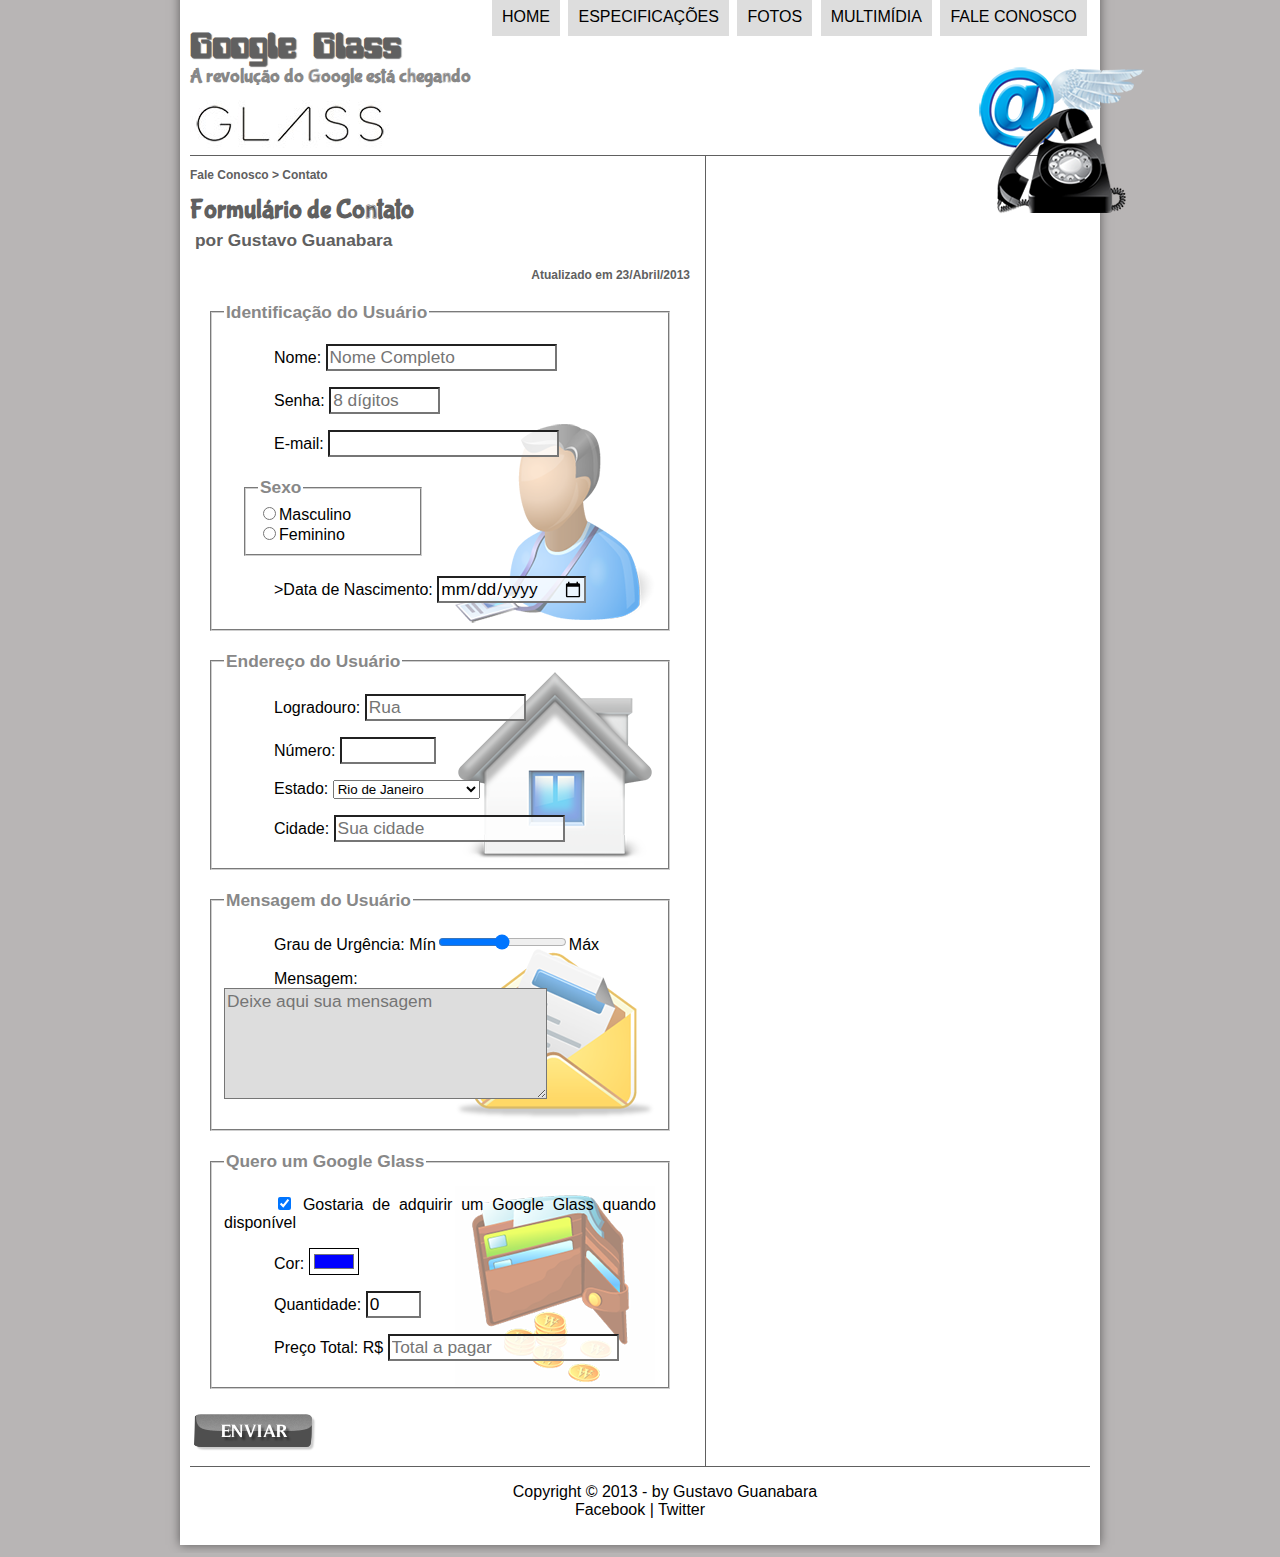
<file: fale-conosco.html>
<!DOCTYPE html>
<html lang="pt-br">

<head>   
    <meta charset="UTF-8"/>
    <title>Tudo sobre Google Glass</title>
    <link rel="stylesheet" href="_css/estilo.css"/>
    <link rel="stylesheet" href="_css/form.css"/>
    <script language="javascript" src="_javascript/funcoes.js"></script>
    <script>
        function calc_total() {
            var qtd = parseInt(document.getElementById('cQtd').value);
            var tot = qtd * 1500;
            document.getElementById('cTot').value = tot;
        }
    </script>
</head> 

<body>
<div id="interface">

    <header id="cabecalho">
    <hgroup>
        <h1>Google Glass</h1>
        <h2>A revolução do Google está chegando</h2>
    </hgroup>

    <img id="icone" src="_imagens/contato.png"/>
 
<nav id="menu">
    <h1>Menu Principal</h1>
    <ul>
        <li onmouseover="mudaFoto('_imagens/home.png')" onmouseout="mudaFoto('_imagens/contato.png')"><a href="index.html">Home</a></li>
        <li onmouseover="mudaFoto('_imagens/especificacoes.png')" onmouseout="mudaFoto('_imagens/contato.png')"><a href="specs.html">Especificações</a></li>
        <li onmouseover="mudaFoto('_imagens/fotos.png')" onmouseout="mudaFoto('_imagens/contato.png')"><a href="fotos.html">Fotos</a></li>
        <li onmouseover="mudaFoto('_imagens/multimidia.png')" onmouseout="mudaFoto('_imagens/contato.png')"><a href="multimidia.html">Multimídia</a></li>
        <li onmouseover="mudaFoto('_imagens/contato.png')" onmouseout="mudaFoto('_imagens/contato.png')"><a href="fale-conosco.html">Fale conosco</a></li>
    </ul>
</nav>
    
</header>   

<section id="corpo">
    <article id="noticia-principal">
    <header id="cabecalho-artigo">
        <hgroup>
                <h3>Fale Conosco > Contato</h3>
                <h1>Formulário de Contato</h1>
                <h2>por Gustavo Guanabara</h2> 
                <h3 class="direita">Atualizado em 23/Abril/2013</h3>
        </hgroup>
    </header>

<form method="post" id="fContato" action="mailto:contato@cursoemvideo.com" oninput="calc_total();">
    <fieldset id="usuario"><legend>Identificação do Usuário</legend>
        <p><label for="cNome">Nome:</label>
        <input type="text" name="tNome" id="cNome" size="20" maxlength="30" placeholder="Nome Completo"/></p>
        <p><label for="cSenha">Senha:</label>
        <input type="password" name="tSenha" id="cSenha" size="8" maxlength="8" placeholder="8 dígitos"/></p> 
        <p><label for="cEmail">E-mail:</label>
        <input type="email" name="tEmail" id="cEmail" size="20" maxlength="40"/></p>
        <fieldset id="sexo"><legend>Sexo</legend>
            <input type="radio" name="tSexo" id="cMasc"/><label for="cMasc">Masculino</label><br/>
            <input type="radio" name="tSexo" id="cFem"/><label for="cFem">Feminino</label>
        </fieldset>
        <p><label for="cNasc">>Data de Nascimento:</label>
        <input type="date" name="tNasc" id="cNasc"/></p> 
    </fieldset>

    <fieldset id="endereco"><legend>Endereço do Usuário</legend>
        <p><label for="cRua">Logradouro: </label> 
        <input type="text" name="tRua" id="cRua" size="13" maxLength="80" placeholder="Rua"/></p>
        <p><label for="cNum">Número: </label> 
        <input type="number" name="tNum" id="cNum" min="0" max="99999"/></p>
        <p><label for="cEst">Estado:</label>
        <select name="tEst" id="cEst">
            <optgroup label="Região Sudeste">
                <option value="RJ" selected>Rio de Janeiro</option>
                <option value="SP">São Paulo</option>
                <option value="PE">Minas Gerais</option>
            </optgroup>

            <optgroup label="Região Sul">
                <option value="PR">Paraná</option>
                <option value="RS">Rio Grande do Sul</option>
                <option value="SC">Santa Catarina</option>
            </optgroup>

        </select></p>
        <p><label for="cCid">Cidade:</label>
        <input type="text" name="tCid" id="cCid" maxlength="40" size="20" placeholder="Sua cidade" list="cidades"></p>
        <datalist id="cidades">
            <option value="Rio de Janeiro"></option>
            <option value="Nova Iguaçu"></option>
            <option value="Niterói"></option>
            <option value="Belford Roxo"></option>
        </datalist>

    </fieldset>

    <fieldset id="mensagem"><legend>Mensagem do Usuário</legend>
        <p><label for="cUrg">Grau de Urgência:</label>
        Mín<input type="range" name="tUrg" id="cUrg" min="0" max="10" step="0.5"/>Máx</p> 
        <p><label for="cMsg">Mensagem:</label>
        <textarea name="tMsg" id="cMsg" cols="30" rows="5" placeholder="Deixe aqui sua mensagem"></textarea></p>
    </fieldset>
    <fieldset id="pedido"><legend>Quero um Google Glass</legend>
        <p><input type="checkbox" name="tPed" id="cPed" checked/>
        <label for="cPed">Gostaria de adquirir um Google Glass quando disponível</label></p>
        <p><label for="cCor">Cor:</label>
        <input type="color" name="tCor" id="cCor" value="#0000FF"/></p>
        <p><label for="cQtd">Quantidade:</label>
        <input type="number" name="tQtd" id="cQtd" min="0" max="5" value="0"/></p>
        <p><label for="cTot">Preço Total: R$</label>
        <input type="text" name="tTot" id="cTot" placeholder="Total a pagar" readonly/></p>

    </fieldset>

    <input type="image" name="tEnviar" src="_imagens/botao-enviar.png">
</form>

    </article>
</section>

<footer id="rodape">
<p>Copyright &copy; 2013 - by Gustavo Guanabara<br/>
<a href="http://facebook.com" target="_blank">Facebook</a> | <a href="http://twitter.com" target="_blank">Twitter</a></p>
</fotter>
</div>
</body>
</html>
</file>
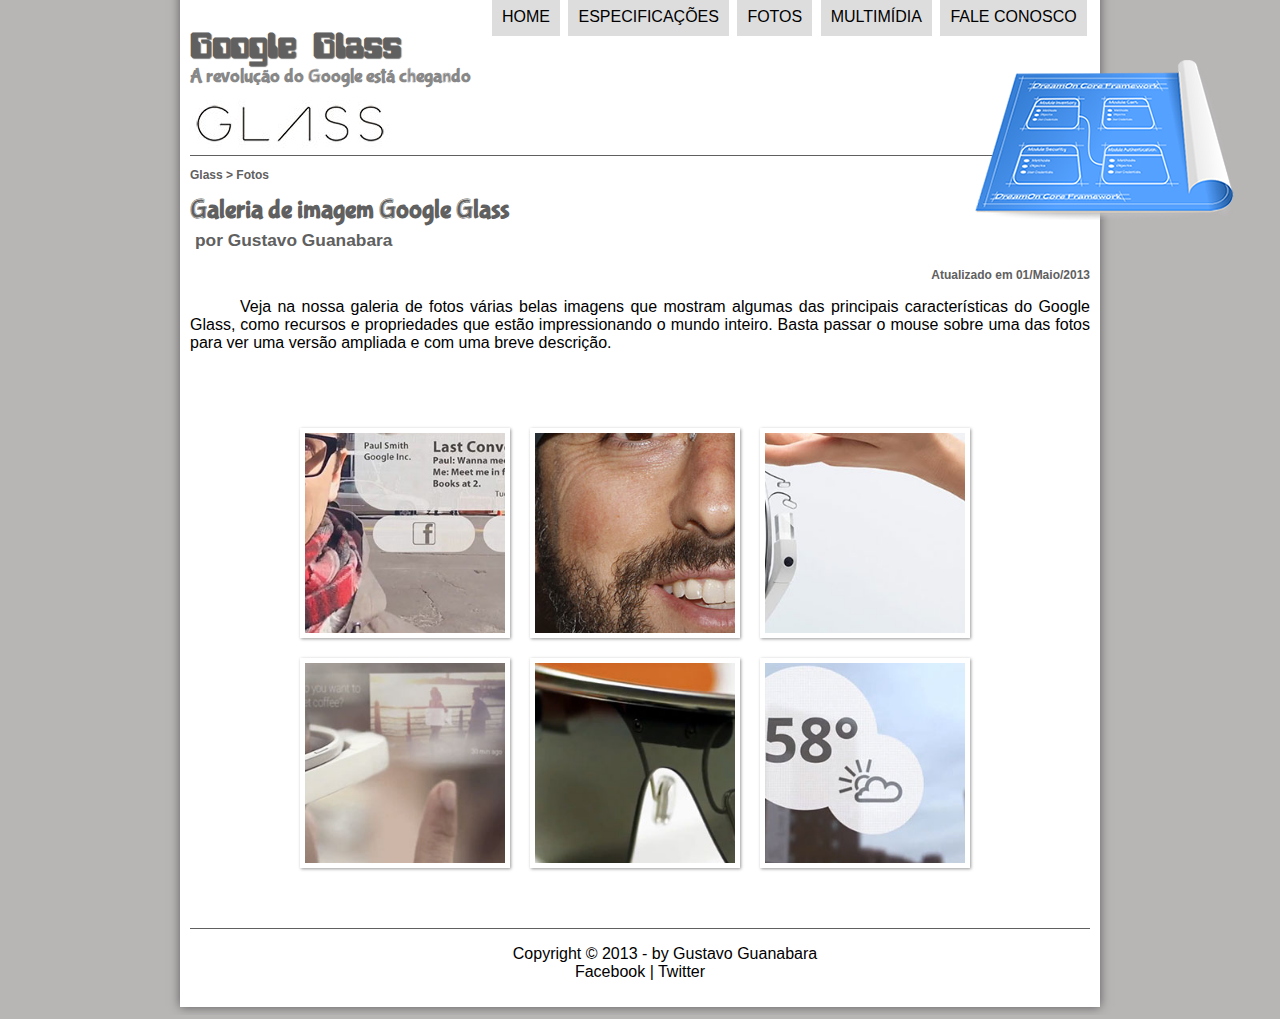
<file: fotos.html>
<!DOCTYPE html>
<html lang="pt-br">

<head>   
    <meta charset="UTF-8"/>
    <title>Tudo sobre Google Glass</title>
    <link rel="stylesheet" href="_css/estilo.css"/>
    <link rel="stylesheet" href="_css/fotos.css"/>
    <script language="javascript" src="_javascript/funcoes.js"></script>
</head> 

<body>
<div id="interface">

    <header id="cabecalho">
    <hgroup>
        <h1>Google Glass</h1>
        <h2>A revolução do Google está chegando</h2>
    </hgroup>

    <img id="icone" src="_imagens/especificacoes.png"/>
 
<nav id="menu">
    <h1>Menu Principal</h1>
    <ul>
        <li onmouseover="mudaFoto('_imagens/home.png')" onmouseout="mudaFoto('_imagens/fotos.png')"><a href="index.html">Home</a></li>
        <li onmouseover="mudaFoto('_imagens/especificacoes.png')" onmouseout="mudaFoto('_imagens/fotos.png')"><a href="specs.html">Especificações</a></li>
        <li onmouseover="mudaFoto('_imagens/fotos.png')" onmouseout="mudaFoto('_imagens/fotos.png')"><a href="fotos.html">Fotos</a></li>
        <li onmouseover="mudaFoto('_imagens/multimidia.png')" onmouseout="mudaFoto('_imagens/fotos.png')"><a href="multimidia.html">Multimídia</a></li>
        <li onmouseover="mudaFoto('_imagens/contato.png')" onmouseout="mudaFoto('_imagens/fotos.png')"><a href="fale-conosco.html">Fale conosco</a></li>
    </ul>
</nav>
    
</header>   

<section id="corpo-full">
    <article id="noticia-principal">
        <header id="cabecalho-artigo">
            <hgroup>
                    <h3>Glass > Fotos</h3>
                    <h1>Galeria de imagem Google Glass</h1>
                    <h2>por Gustavo Guanabara</h2> 
                    <h3 class="direita">Atualizado em 01/Maio/2013</h3>
            </hgroup>
        </header>

<p>Veja na nossa galeria de fotos várias belas imagens que mostram algumas das principais características do Google Glass, como recursos e propriedades que estão impressionando o mundo inteiro. Basta passar o mouse sobre uma das fotos para ver uma versão ampliada e com uma breve descrição.</p>

<ul id="album-fotos">
    <li id="foto01"><span>Agenda e lembretes</span></li>
    <li id="foto02"><span>Sergey Brin usando o Glass</span></li>
    <li id="foto03"><span>Leve e compacto</span></li>
    <li id="foto04"><span>Sensação de uma tela de 50"</span></li>
    <li id="foto05"><span>Vários tipos de lente</span></li>
    <li id="foto06"><span>Informações importantes</span></li>
</ul>

</article>
</section>

<footer id="rodape">
<p>Copyright &copy; 2013 - by Gustavo Guanabara<br/>
<a href="http://facebook.com" target="_blank">Facebook</a> | <a href="http://twitter.com" target="_blank">Twitter</a></p>
</fotter>
</div>
</body>
</html>
</file>
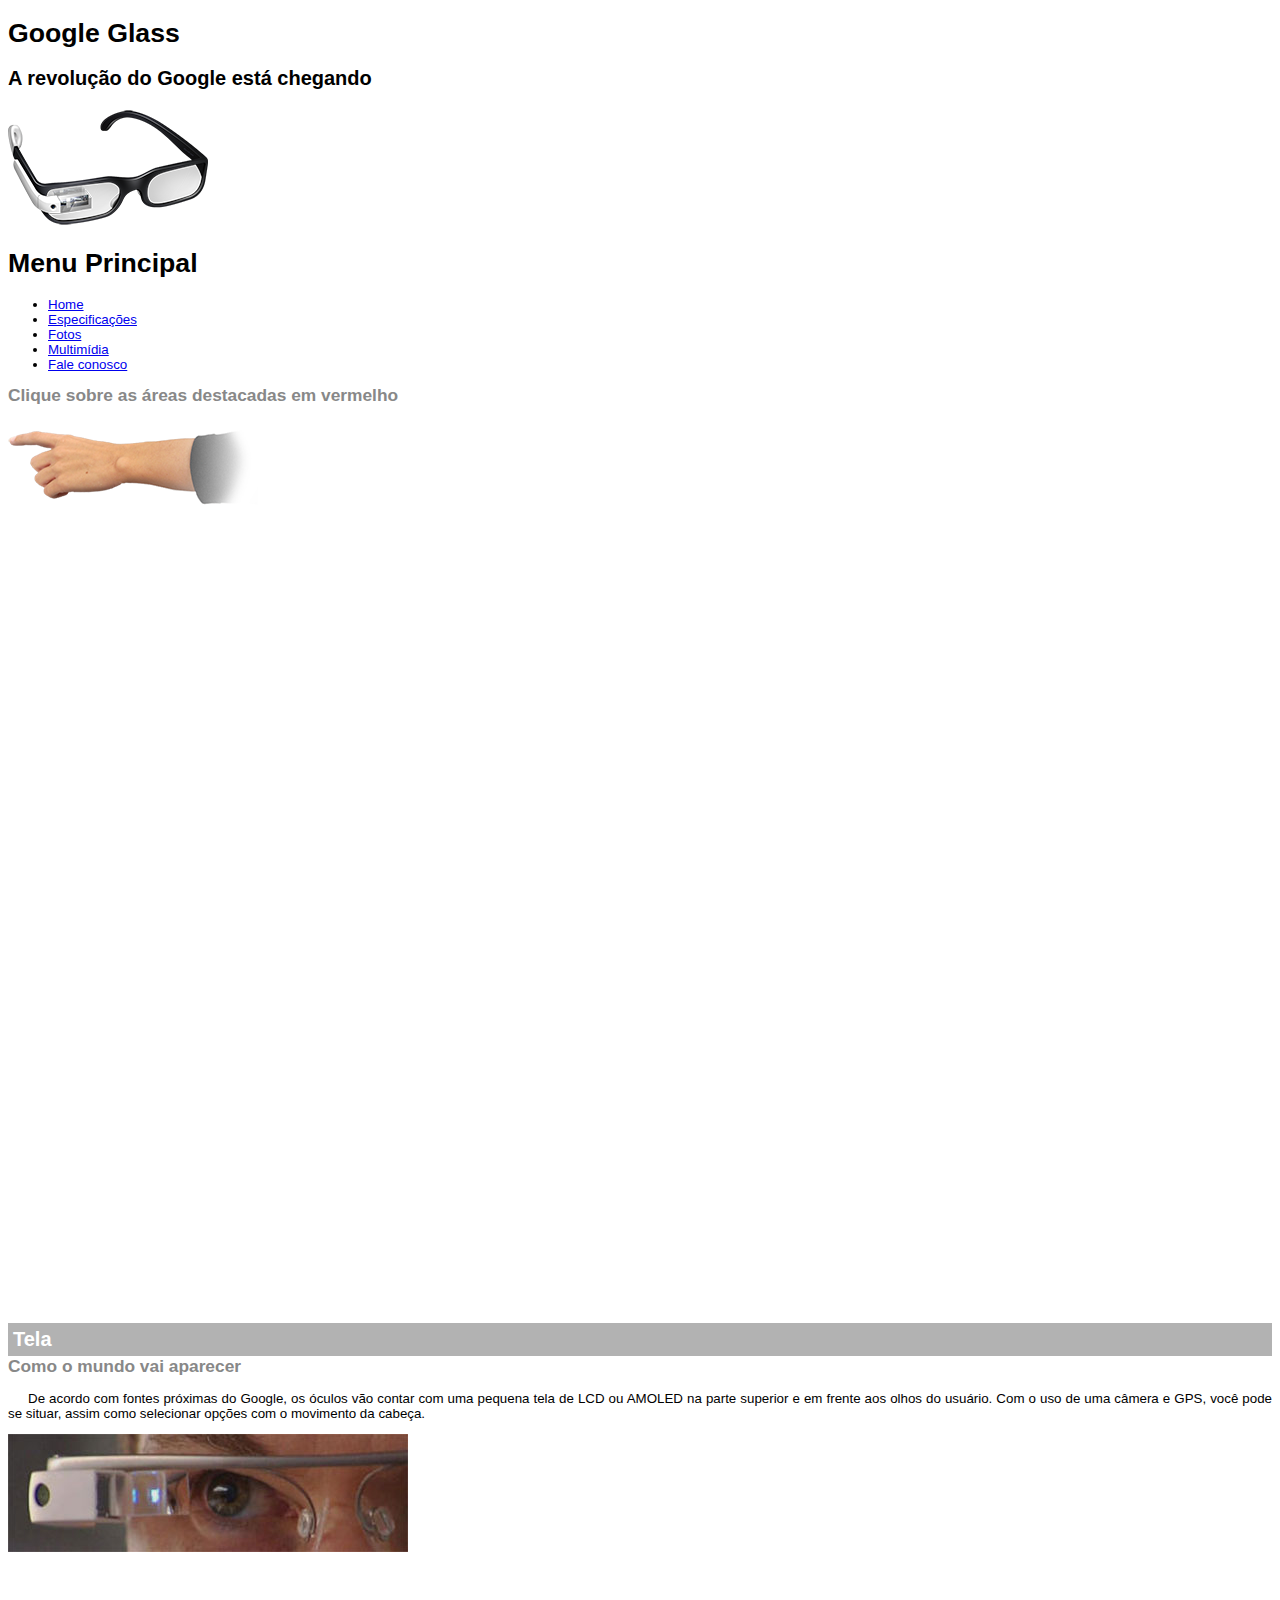
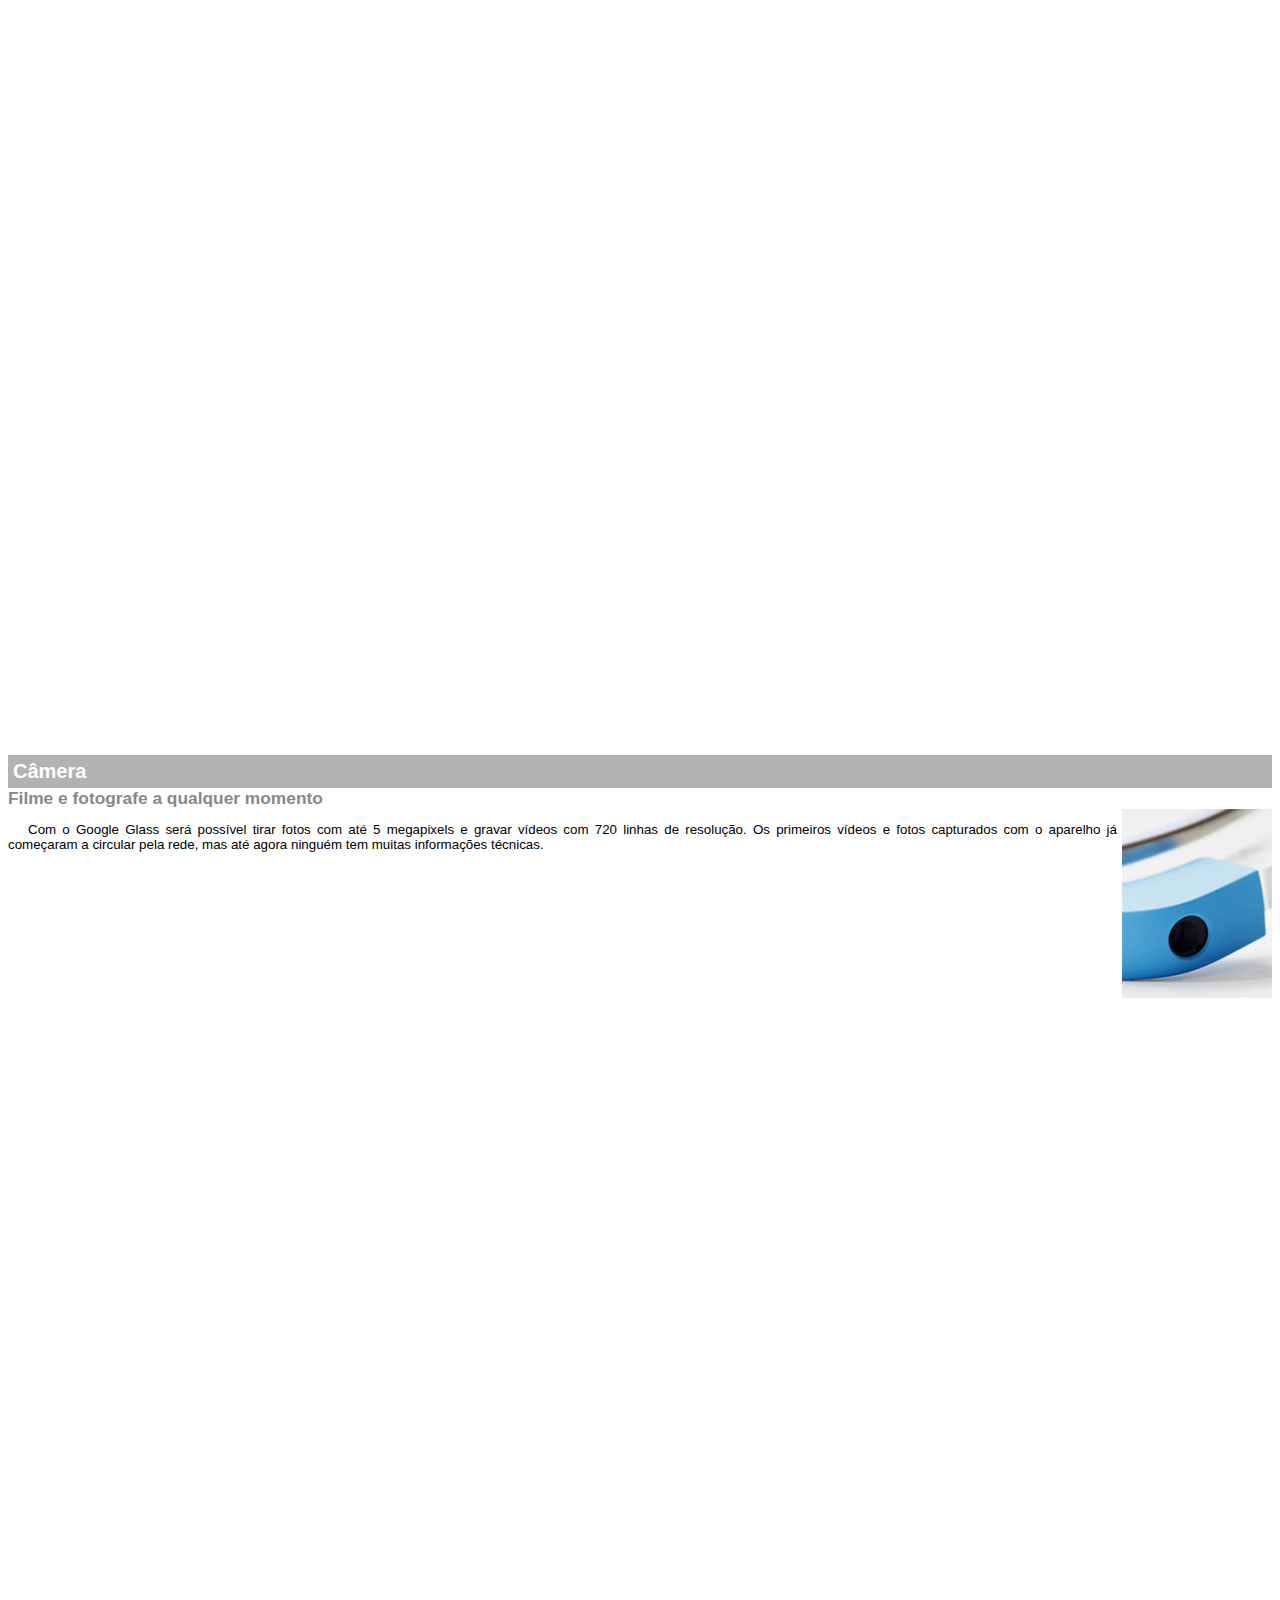
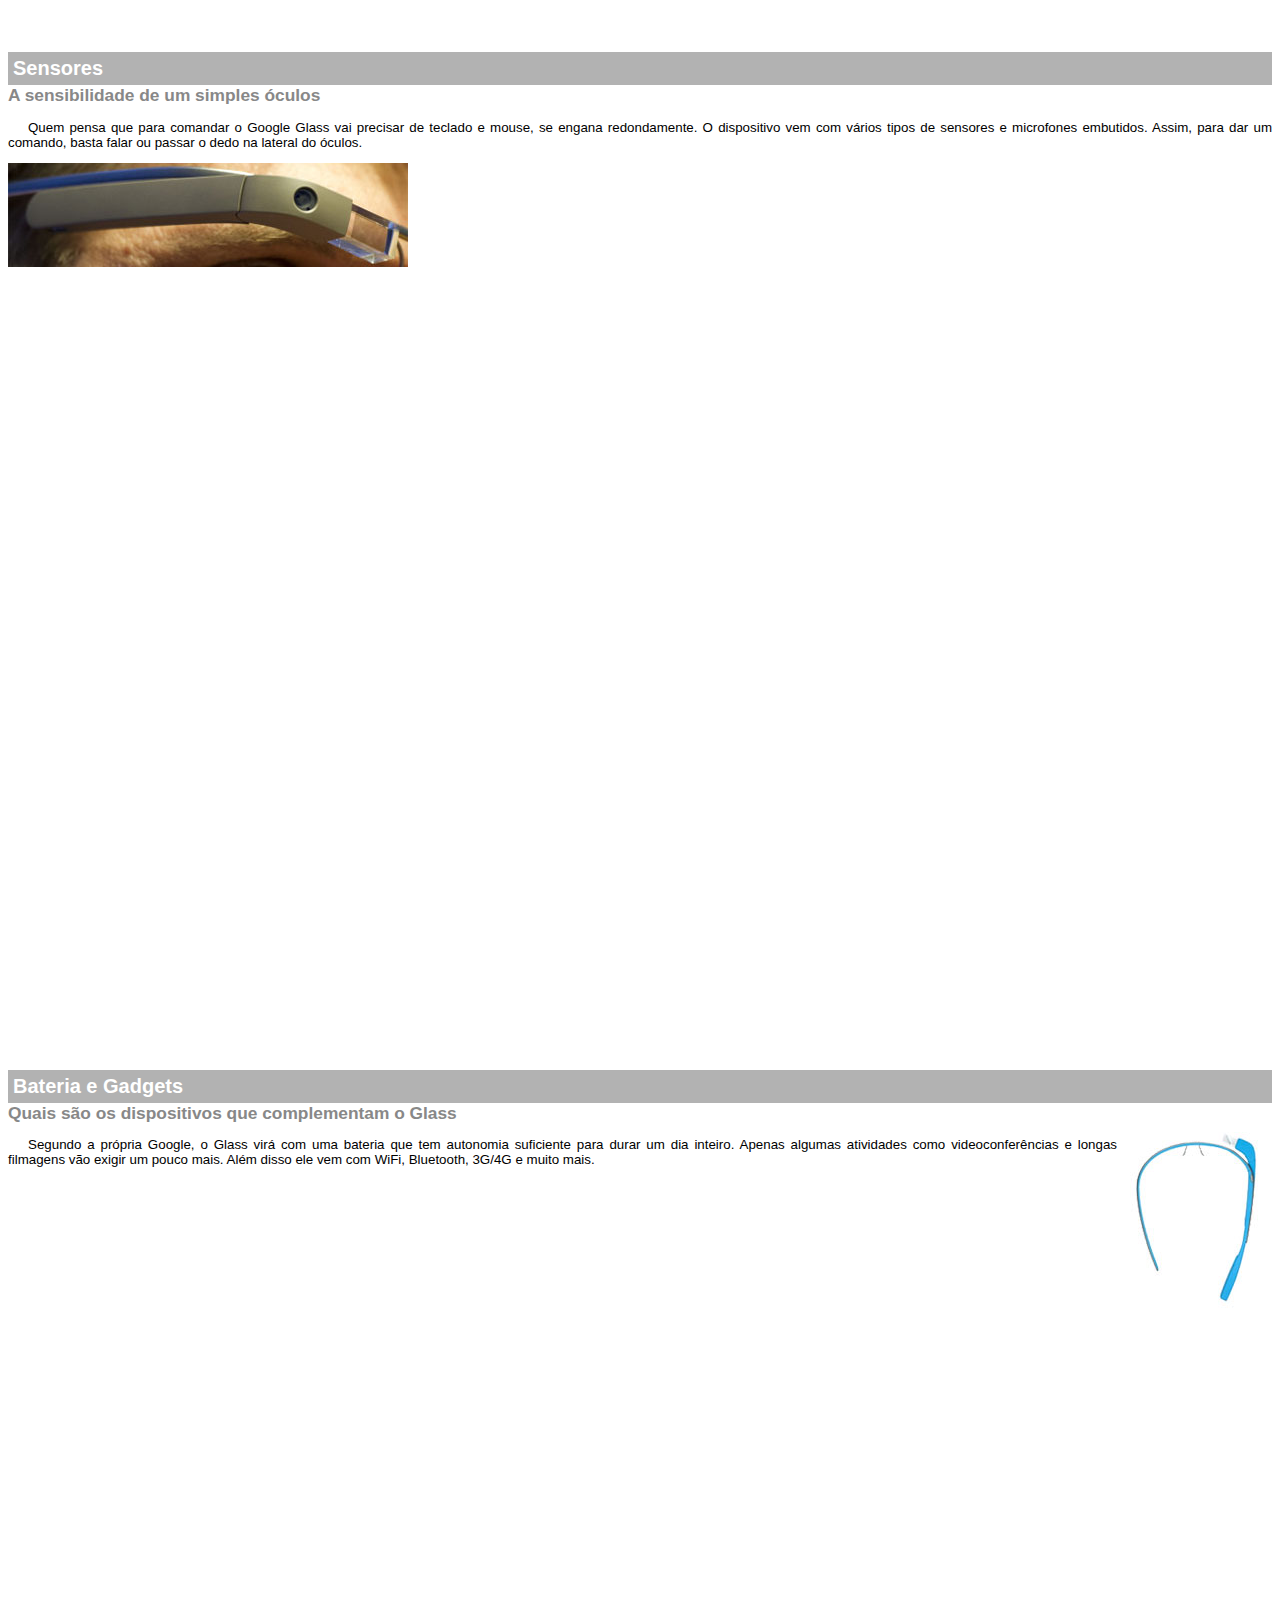
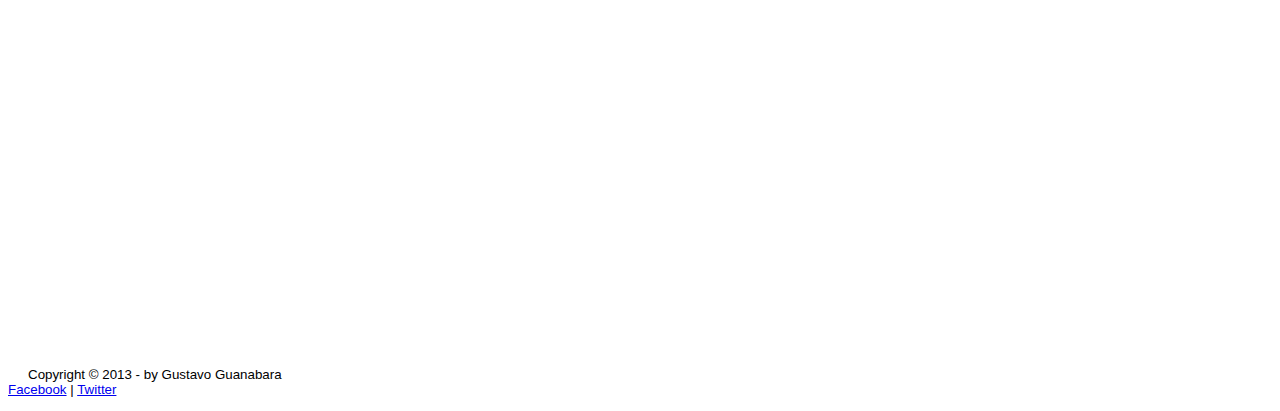
<file: google-glass.html>
<!DOCTYPE html>
<html lang="pt-br">

<head>   
    <meta charset="UTF-8"/>
    <title>informações sobre Google Glass</title>
    <style>
        body {
            font-family: Arial;
            font-size: 10pt;
        }
        p {
            text-align: justify;
            text-indent: 20px;
        }
        article h1 {
            font-size: 15pt;
            color: #ffffff;
            background-color: rgba(0,0,0,.3);
            padding: 5px;
            margin: 0px;
        }
        article h2 {
            font-size: 13pt;
            color: #888888;
            margin: 0px;
        }
        article {
            margin-bottom: 800px;
        }
        img.img-dir {
            display: block;
            float: right;
            margin-left: 5px;
        }
    </style>
</head> 

<script language="javascript" src="_javascript/funcoes.js"></script>

<body>
<div id="interface">

    <header id="cabecalho">
    <hgroup>
        <h1>Google Glass</h1>
        <h2>A revolução do Google está chegando</h2>
    </hgroup>

    <img id="icone" src="_imagens/glass-oculos-preto-peq.png"/>
 
<nav id="menu">
    <h1>Menu Principal</h1>
    <ul>
        <li onmouseover="mudaFoto('_imagens/home.png')" onmouseout="mudaFoto('_imagens/glass-oculos-preto-peq.png')"><a href="index.html">Home</a></li>
        <li onmouseover="mudaFoto('_imagens/especificacoes.png')" onmouseout="mudaFoto('_imagens/glass-oculos-preto-peq.png')"><a href="specs.html">Especificações</a></li>
        <li onmouseover="mudaFoto('_imagens/fotos.png')" onmouseout="mudaFoto('_imagens/glass-oculos-preto-peq.png')"><a href="fotos.html">Fotos</a></li>
        <li onmouseover="mudaFoto('_imagens/multimidia.png')" onmouseout="mudaFoto('_imagens/glass-oculos-preto-peq.png')"><a href="multimidia.html">Multimídia</a></li>
        <li onmouseover="mudaFoto('_imagens/contato.png')" onmouseout="mudaFoto('_imagens/glass-oculos-preto-peq.png')"><a href="fale-conosco.html">Fale conosco</a></li>
    </ul>
</nav>
    
</header>   

<article id="topo">
    <header>
        <h2>Clique sobre as áreas destacadas em vermelho</h2>
    </header>
    <img src="_imagens/mao.png" alt="mão apontando para a esquerda">
</article>

<article id="tela">
    <header>
        <h1>Tela</h1>
        <h2>Como o mundo vai aparecer</h2>
    </header>

    <p>De acordo com fontes próximas do Google, os óculos vão contar com uma pequena tela de LCD ou AMOLED na parte superior e em frente aos olhos do      usuário. Com o uso de uma câmera e GPS, você pode se situar, assim como selecionar opções com o movimento da cabeça.</p>
    
    <img src="_imagens/det-tela.jpg" alt="tela do Google Glass">
</article>

<article id="camera">
    <header>
        <h1>Câmera</h1>
        <h2>Filme e fotografe a qualquer momento</h2>
    </header>
        <img src="_imagens/det-camera.jpg" class="img-dir" alt="Câmera do Google Glass">

        <p>Com o Google Glass será possível tirar fotos com até 5 megapixels e gravar vídeos com 720 linhas de resolução. Os primeiros vídeos e fotos capturados com o aparelho já começaram a circular pela rede, mas até agora ninguém tem muitas informações técnicas.</p>
</article>

<article id="sensores">
    <header>
        <h1>Sensores</h1>
        <h2>A sensibilidade de um simples óculos</h2>
    </header>

    <p>Quem pensa que para comandar o Google Glass vai precisar de teclado e mouse, se engana redondamente. O dispositivo vem com vários tipos de sensores e microfones embutidos. Assim, para dar um comando, basta falar ou passar o dedo na lateral do óculos.</p>
    <img src="_imagens/det-touch.jpg" alt="Sensores do Google Glass">
</article>

<article id="gadgets">
    <header>
        <h1>Bateria e Gadgets</h1>
        <h2>Quais são os dispositivos que complementam o Glass</h2>
    </header>
    <img src="_imagens/det-bateria.jpg" class="img-dir" alt="Bateria e gadgets do Google Glass">

    <p>Segundo a própria Google, o Glass virá com uma bateria que tem autonomia suficiente para durar um dia inteiro. Apenas algumas atividades como videoconferências e longas filmagens vão exigir um pouco mais. Além disso ele vem com WiFi, Bluetooth, 3G/4G e muito mais.</p>
</article>

<footer id="rodape">
<p>Copyright &copy; 2013 - by Gustavo Guanabara<br/>
<a href="http://facebook.com" target="_blank">Facebook</a> | <a href="http://twitter.com" target="_blank">Twitter</a></p>
</fotter>
</div>
</body>
</html>
</file>
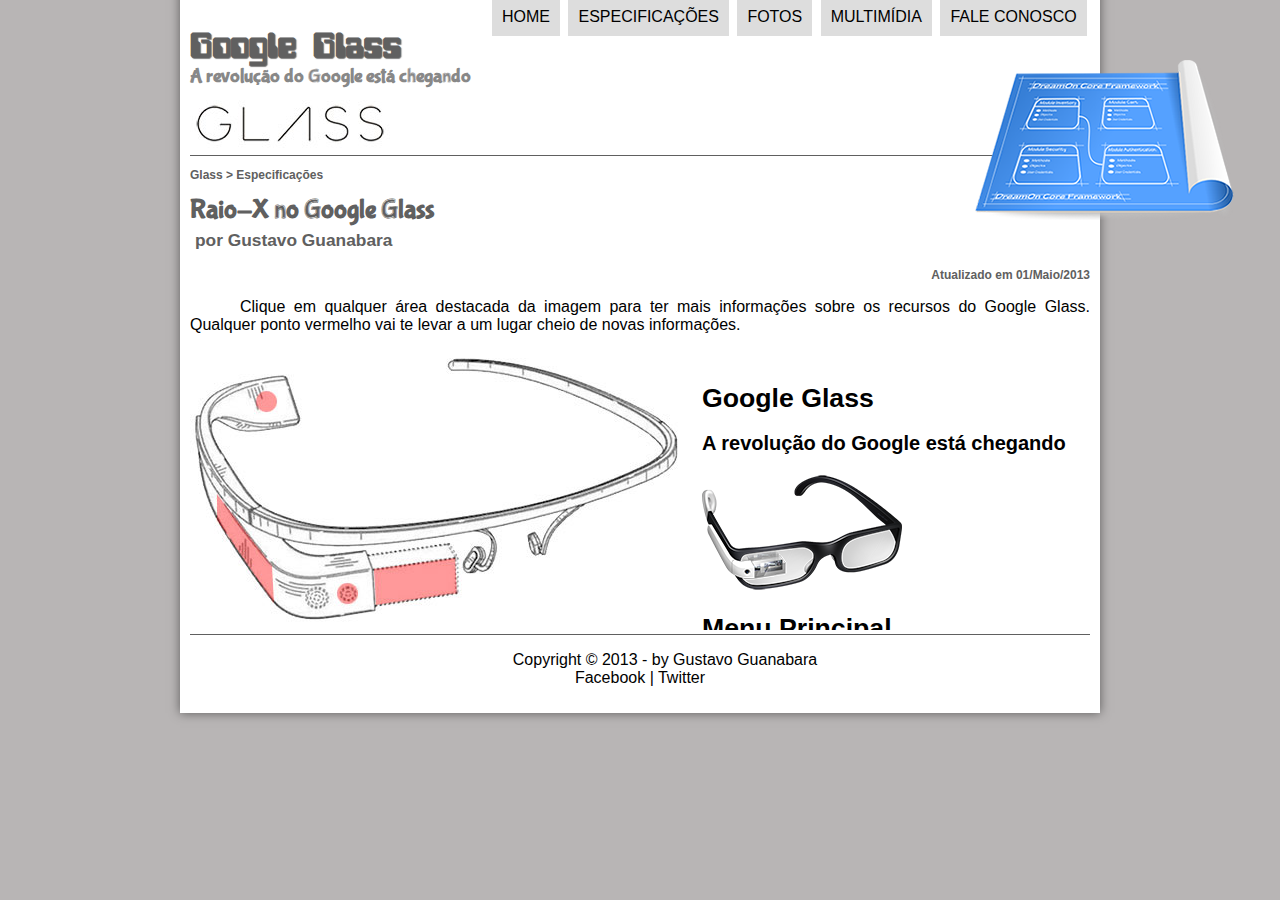
<file: specs.html>
<!DOCTYPE html>
<html lang="pt-br">

<head>   
    <meta charset="UTF-8"/>
    <title>Tudo sobre Google Glass</title>
    <link rel="stylesheet" href="_css/estilo.css"/>
    <link rel="stylesheet" href="_css/specs.css"/>
    <script language="javascript" src="_javascript/funcoes.js"></script>
</head> 

<body>

<div id="interface">
    <header id="cabecalho">
        <hgroup>
            <h1>Google Glass</h1>
            <h2>A revolução do Google está chegando</h2>
        </hgroup>
        <img id="icone" src="_imagens/especificacoes.png"/>

        <nav id="menu">
            <h1>Menu Principal</h1>
            <ul>
                <li onmouseover="mudaFoto('_imagens/home.png')" onmouseout="mudaFoto('_imagens/especificacoes.png')"><a href="index.html">Home</a></li>
                <li onmouseover="mudaFoto('_imagens/especificacoes.png')" onmouseout="mudaFoto('_imagens/especificacoes.png')"><a href="specs.html">Especificações</a></li>
                <li onmouseover="mudaFoto('_imagens/fotos.png')" onmouseout="mudaFoto('_imagens/especificacoes.png')"><a href="fotos.html">Fotos</a></li>
                <li onmouseover="mudaFoto('_imagens/multimidia.png')" onmouseout="mudaFoto('_imagens/especificacoes.png')"><a href="multimidia.html">Multimídia</a></li>
                <li onmouseover="mudaFoto('_imagens/contato.png')" onmouseout="mudaFoto('_imagens/especificacoes.png')"><a href="fale-conosco.html">Fale conosco</a></li>
            </ul>
        </nav>
    </header>   

<section id="corpo-full">
    <article id="noticia-principal">
        <header id="cabecalho-artigo">
            <hgroup>
                    <h3>Glass > Especificações</h3>
                    <h1>Raio-X no Google Glass</h1>
                    <h2>por Gustavo Guanabara</h2> 
                    <h3 class="direita">Atualizado em 01/Maio/2013</h3>
            </hgroup>
        </header>

    <p>Clique em qualquer área destacada da imagem para ter mais informações sobre os recursos do Google Glass. Qualquer ponto vermelho vai te levar a um lugar cheio de novas informações.</p>

    <section id="conteudo">
        <img src="_imagens/glass-esquema-marcado.jpg" usemap="#meumapa"/>
        
        <map name="meumapa">
            <area shape="rect" coords="192,202,270,260" href="google-glass.html#tela" target="janela">
            <area shape="circle" coords="158,243,12" href="google-glass.html#camera" target="janela">
            <area shape="circle" coords="73,52,12" href="google-glass.html#gadgets" target="janela">
            <area shape="poly" coords="28,143,83,216,84,249,27,169" href="google-glass.html#sensores" target="janela">
        </map>

        <iframe src="google-glass.html" name="janela" id="frame-spec"></iframe>
    </section>
    </article>
</section>

<footer id="rodape">
<p>Copyright &copy; 2013 - by Gustavo Guanabara<br/>
<a href="http://facebook.com" target="_blank">Facebook</a> | <a href="http://twitter.com" target="_blank">Twitter</a></p>
</fotter>
</div>
</body>
</html>
</file>
<file: _css/estilo.css>
@charset "UTF-8";

@font-face {
    font-family: 'FonteLogo';
    src: url("../_fonts/bubblegum-sans-regular.otf");
}

@font-face {
    font-family: "FonteSub";
    src: url("../_fonts/computer-font.ttf");
}

body {
    font-family: Arial, sans-serif;
    background-color: #b8b5b5;
    color: rgb(0, 0, 0);
}

div#interface {
    width: 900px;
    background-color: rgb(255, 255, 255); 
    margin: -20px auto 0px auto;
    box-shadow: 0px 0px 10px rgba(0,0,0,0.5);
    padding: 10px;
}

p {
    text-align: justify;
    text-indent: 50px;
}

a {
    color: #606060;
    text-decoration: none;
}

a:hover {
    text-decoration: underline;
}

header#cabecalho img#icone {
    position: absolute;
    left: 975px;
    top: 60px;
}

header#cabecalho {
    border-bottom: 1px #606060 solid;
    height: 130px;
    background: url("../_imagens/glass-logo-peq.jpg") no-repeat 0px 75px;
}

header#cabecalho h1 {
    font-family: 'FonteSub', sans-serif;
    font-size: 30pt;
    color: #606060;
    text-shadow: 1px 1px 1px rgb(0,0,0,0.6);
    padding: 0px;
    margin-bottom: 0px;
}

header#cabecalho h2 {
    font-family: 'FonteLogo', sans-serif;
    color: #888888;
    font-size: 15pt;
    padding: 0px;
    margin-top: 0px;
}

/* Formatação de imagens com legendas */

figure.foto-legenda {
    position: relative;
    border: 8px solid white;
    box-shadow: 1px 1px 4px black;
}

figure.foto-legenda img {
    width: 100%;
    height: 100%;
}

figure.foto-legenda figcaption{
    opacity: 0;
    position: absolute;
    top: 0px;
    background-color: rgba(0,0,0,0.4);
    color: white;
    width: 100%;
    height: 100%;
    padding: 10px;
    box-sizing: border-box;
    transition: opacity 1s;
}

figure.foto-legenda:hover figcaption {
    opacity: 1;

}

/* Formatação do menu */

nav#menu {
    display: block;
}

nav#menu ul {
    list-style: none;
    text-transform: uppercase;
    position: absolute;
    top: -20px;
    left: 450px;
}

nav#menu li {
    display: inline-block;
    background-color: #dddddd;
    padding: 10px;
    margin: 2px;
    transition: background-color 1s;
}

nav#menu li:hover {
    background-color: #606060;
}

nav#menu h1 {
    display: none;
}

nav#menu a {
    color: black;
    text-decoration: none;
}

nav#menu a:hover {
    color: white;
}

section#corpo {
    display: block;
    width: 500px;
    float: left;
    border-right: 1px solid #606060;
    padding-right: 15px;
}

article#noticia-principal h2 {
    font-size: 13pt;
    color: #606060;
    background-color: #dddddd;
    padding: 5px 0px 5px 5px;
    margin: 10px 0px 10px 0px;
}

article#noticia-principal video {
    padding-bottom: 15px;
    position: relative;
    border: 8px solid white;
    box-shadow: 1px 1px 4px rgba(0, 0, 0, 0.3);
}

header#cabecalho-artigo h1 {
    font-family: 'FonteLogo', sans-serif;
    font-size: 20pt;
    color: #606060;
    margin-bottom: 0px;
    margin-top: 0px;
}

.direita {
    text-align: right;
}

header#cabecalho-artigo h2 {
    font-size: 13pt;
    color: #606060;
    background-color: #ffffff;
    margin: 0px;
}

header#cabecalho-artigo h3 {
    font-size: 12px;
    color: #606060;

}

table#tabelaspec {
    border: 1px solid #606060;
    border-spacing: 0px;
    margin-left: auto;
    margin-right: auto;
}

table#tabelaspec td {
    border: 1px solid #606060;
    padding: 10px;
    text-align: center;
    vertical-align: middle;
}

table#tabelaspec td.ce {
    color: #ffffff;
    background-color: #606060;
    vertical-align: top;
    font-weight: bold;
}

table#tabelaspec td.cd {
    background-color: #cecece;
   
}

table#tabelaspec caption {
    color: #888888;
    font-size: 13pt;
    font-weight: bolder;
}

table#tabelaspec caption span {
    display: block;
    float: right;
    color: #000000;
    font-size: 8pt;
    margin-top: 10px;
}

aside#lateral {
    display: block;
    width: 350px;
    float: right;
    background-color: #dddddd;
    padding: 10px;
    margin-top: 10px;
    box-shadow: 2px 2px 2px rgba(0,0,0,.5)
}

aside#lateral video {
    width: 350px; 
}

aside#lateral h1 {
    font-family: 'FonteLogo', sans-serif;
    font-size: 20pt;
    color: #606060;
    margin-top: 0px;
}

aside#lateral h2 {
    background-color:#606060;
    font-size: 13pt;
    color:#ffffff;
    padding: 5px;
}

footer#rodape {
    clear: both;
    border-top: 1px solid #606060;
}

footer#rodape p {
    text-align: center;
}

footer#rodape a {
    color: black;
}
</file>
<file: _css/form.css>
@charset "UTF-8";

form {
    width: 500px;
    height: auto;
}

input, textarea {
    font-family: sans-serif;
    font-weight: normal;
    font-size: 13pt;
    background-color: rgba(255,255,255,.8);
}

input:hover, textarea {
    background-color: #dddddd;
}

legend {
    color: #888888;
    font-weight: bold;
    font-size: 13pt;
    font-family: sans-serif;
}

fieldset {
    border-color: #cecece;
    margin: 20px;
}

fieldset#sexo {
    width: 150px;
}

fieldset#usuario {
    background: url("../_imagens/icone-contato.png") no-repeat 95% 95%;
}

fieldset#endereco {
    background: url("../_imagens/icone-endereco.png") no-repeat 95% 95%;
}

fieldset#mensagem {
    background: url("../_imagens/icone-mensagem.png") no-repeat 95% 95%;
}

fieldset#pedido {
    background: url("../_imagens/icone-pagamento.png") no-repeat 95% 95%;
}
</file>
<file: _css/fotos.css>
@charset "UTF-8";

ul#album-fotos {
    width: 700px;
    margin: 0 auto;
    padding: 50px;
    overflow: hidden;
    list-style: none;
}

ul#album-fotos li {
    float: left;
    width: 200px;
    height: 200px;
    margin: 10px;
    border: 5px solid white;
    background-color: white;
    box-shadow: 1px 1px 3px rgba(0,0,0,.4);
    -webkit-transition: all .4s ease-in;
}

ul#album-fotos li span {
    opacity: 0;
    color: #ffffff;
    text-shadow: 1px 1px 1px #000000;
    background-color: rgba(0,0,0,.3);
    font-size: 9pt;
    line-height: 370px;
    padding: 5px;
}

ul#album-fotos li:hover {
    -webkit-transform: scale(1.5);
}

ul#album-fotos li:hover span {
    opacity: 1;
}

ul#album-fotos li#foto01 {
    background: url('../_imagens/galeria-01.jpg') no-repeat;
    background-position: 50% 50%;
    background-size: 400px 400px;
    background-color: #ffffff;
}

ul#album-fotos li#foto01:hover {
    background-position: 0px 0px;
    background-size: 200px 200px;
}

ul#album-fotos li#foto02 {
    background: url('../_imagens/galeria-02.jpg') no-repeat;
    background-position: 50% 50%;
    background-size: 400px 400px;
    background-color: #ffffff;
}

ul#album-fotos li#foto02:hover {
    background-position: 0px 0px;
    background-size: 200px 200px;
}

ul#album-fotos li#foto03 {
    background: url('../_imagens/galeria-03.jpg') no-repeat;
    background-position: 50% 50%;
    background-size: 400px 400px;
    background-color: #ffffff;
}

ul#album-fotos li#foto03:hover {
    background-position: 0px 0px;
    background-size: 200px 200px;
}

ul#album-fotos li#foto04 {
    background: url('../_imagens/galeria-04.jpg') no-repeat;
    background-position: 50% 50%;
    background-size: 400px 400px;
    background-color: #ffffff;
}

ul#album-fotos li#foto04:hover {
    background-position: 0px 0px;
    background-size: 200px 200px;
}

ul#album-fotos li#foto05 {
    background: url('../_imagens/galeria-05.jpg') no-repeat;
    background-position: 50% 50%;
    background-size: 400px 400px;
    background-color: #ffffff;
}

ul#album-fotos li#foto05:hover {
    background-position: 0px 0px;
    background-size: 200px 200px;
}

ul#album-fotos li#foto06 {
    background: url('../_imagens/galeria-06.jpg') no-repeat;
    background-position: 50% 50%;
    background-size: 400px 400px;
    background-color: #ffffff;
}

ul#album-fotos li#foto06:hover {
    background-position: 0px 0px;
    background-size: 200px 200px;
}
</file>
<file: _css/specs.css>
@charset "UTF-8";

section#conteudo {
    width: 1000px;
    margin: auto;
}

iframe#frame-spec {
    width: 400px;
    height: 265px;
    border: none;
    overflow: hidden;
}

iframe#frame-spec::-webkit-scrollbar {
    display: none;
}
</file>
